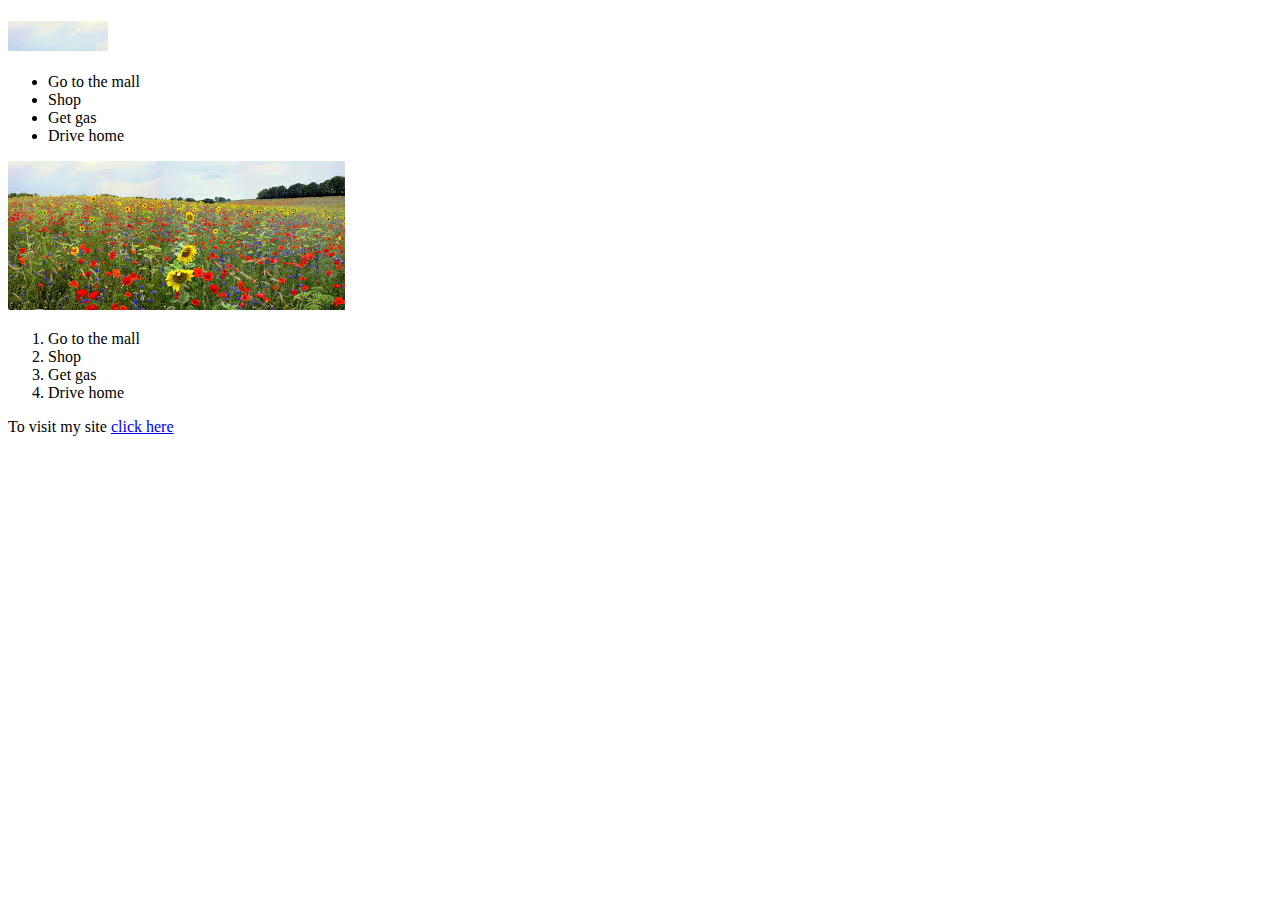
<file: index.htm>
<!DOCTYPE html>
<html>
    <head>
        <title>My First Website</title>
        <meta charset="utf-8">
        <link rel="stylesheet" href="css/index.css">
    </head>
    
    <body>
            <h1>Flowry#</h1>
            <ul>
                <li>Go to the mall</li>
                <li>Shop</li>
                <li>Get gas</li>
                <li>Drive home</li>
            </ul>
            <img src="img/Flower1.jpeg" alt="Field of flower" />
            <ol>
                <li>Go to the mall</li>
                <li>Shop</li>
                <li>Get gas</li>
                <li>Drive home</li>
            </ol>
            <p>To visit my site <a href="mysite.htm">click here</a></p>
    </body>
</html>
</file>
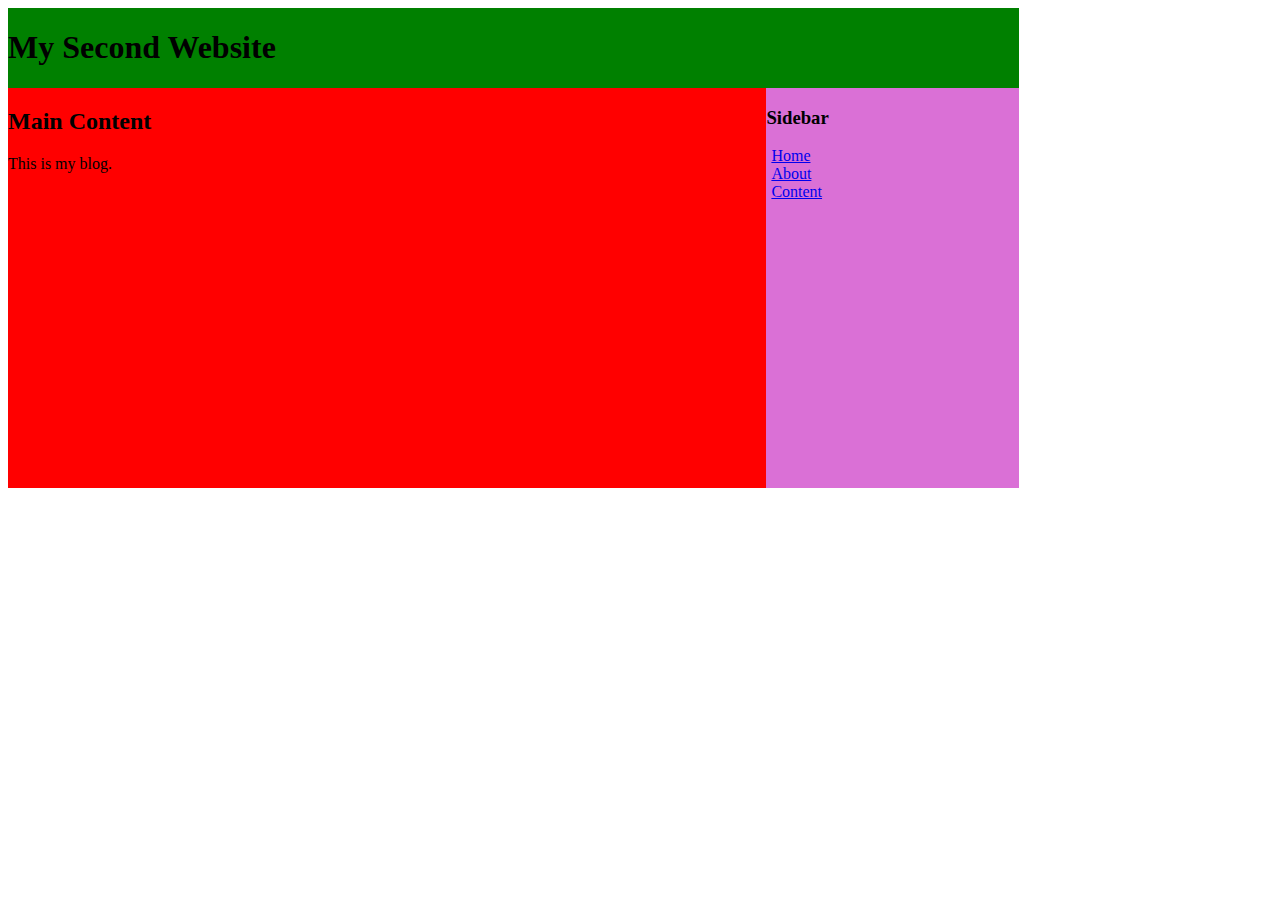
<file: blog.htm>
<!DOCTYPE html>
<html>
<head>
    <meta charset="UTF-8">
    <title>2nd Website</title>
    <link rel="stylesheet" href="css/blog.css">
</head>
<body>
    <div class="wrap">
        <h1>My Second Website</h1>
        <div class="content">
            <h2>Main Content</h2>
            <p>This is my blog.</p>
        </div>
        <aside>
            <h3>Sidebar</h3>
            <ul>
                <li>
                    <a href="#">Home</a>
                </li>
                <li>
                    <a href="#">About</a>
                </li>
                <li>
                    <a href="#">Content</a>
                </li>
            </ul>
        </aside>
    </div>
</body>
</html>
</file>
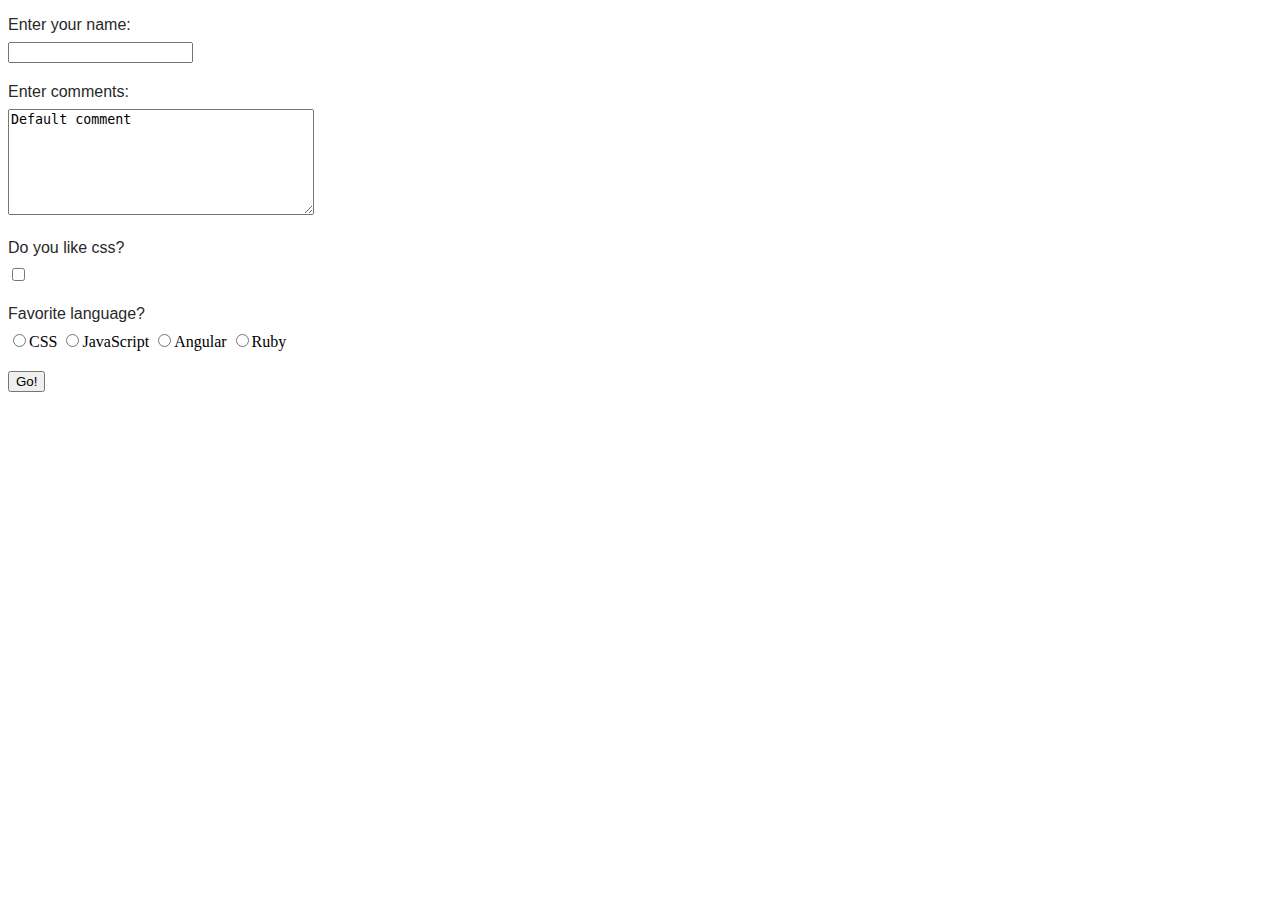
<file: form.htm>
<!DOCTYPE html>
<html>
<head>
    <meta charset="UTF-8">
    <link rel="stylesheet" href="css/form.css">
    <title>Forms</title>
</head>
<body>
    <form action="" method="get">
        <ul>
            <li>
                    <label for="name">Enter your name:</label>
                    <input id="name" name="name" />
            </li>
            <li>
                    <label for="comments">Enter comments:</label>
                    <textarea name="comments" id="comments">Default comment</textarea>
            </li>
            <li>
                    <label for="css">Do you like css?</label>
                    <input type="checkbox" name="css" id="css" />
            </li>
            <li>
                <label for="">Favorite language?</label>
                <input type="radio" />CSS
                <input type="radio" />JavaScript
                <input type="radio" />Angular
                <input type="radio" />Ruby
            </li>
            <li>
                    <input type="submit" value="Go!" />
            </li>
        </ul>    
    </form>
</body>
</html>
</file>
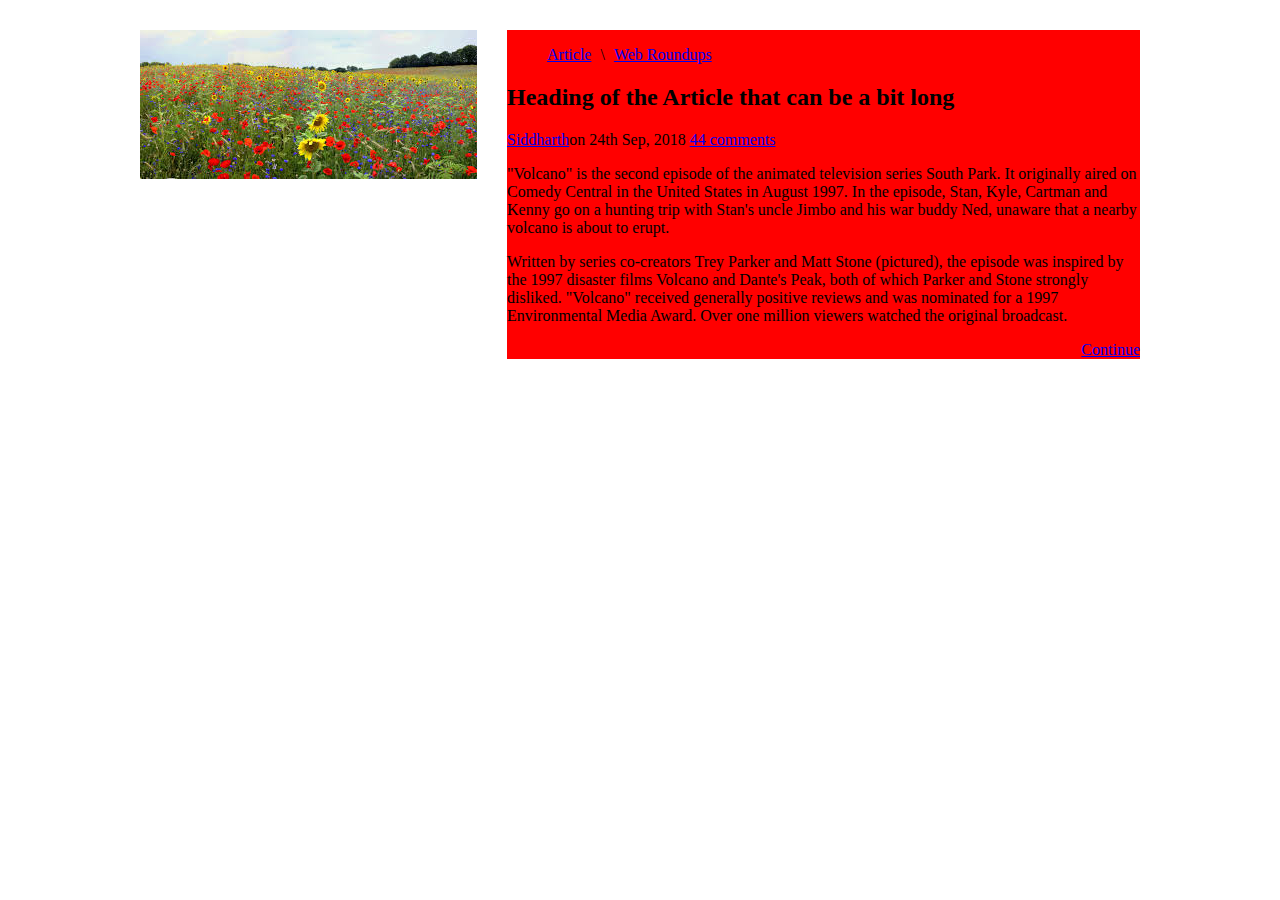
<file: fragment.htm>
<!DOCTYPE html>
<html lang="en">
<head>
    <meta charset="UTF-8">
    <title>Fragment</title>
    <link rel="stylesheet" href="css/fragment.css">
</head>
<body>
    <article>
        <div class="postimg">
            <a href="#">
                <img src="img/Flower1.jpeg" alt="Heading of the Article that can be a bit long">
            </a>
        </div>
        <div class="asdf">
            <ul>
                <li>
                    <a href="#">Article</a>
                </li>
                <li>
                    <a href="#">Web Roundups</a>
                </li>
            </ul>
            <h2>Heading of the Article that can be a bit long</h2>
            <p>
                <a href="#">Siddharth</a>on 24th Sep, 2018 <a href="#">44 comments</a>
            </p>
            <div class="body">
                <p>
                    "Volcano" is the second episode of the animated television series South Park.
                    It originally aired on Comedy Central in the United States in August 1997.
                    In the episode, Stan, Kyle, Cartman and Kenny go on a hunting trip with Stan's uncle Jimbo and his war buddy Ned, unaware that a nearby volcano is about to erupt.
                </p>
                <p>
                    Written by series co-creators Trey Parker and Matt Stone (pictured), the episode was inspired by the 1997 disaster films Volcano and Dante's Peak, both of which Parker and Stone strongly disliked.
                    "Volcano" received generally positive reviews and was nominated for a 1997 Environmental Media Award.
                    Over one million viewers watched the original broadcast.
                </p>
                <a href="#" class="continue">Continue</a>
            </div>
        </div>
    </article>
    
</body>
</html>
</file>
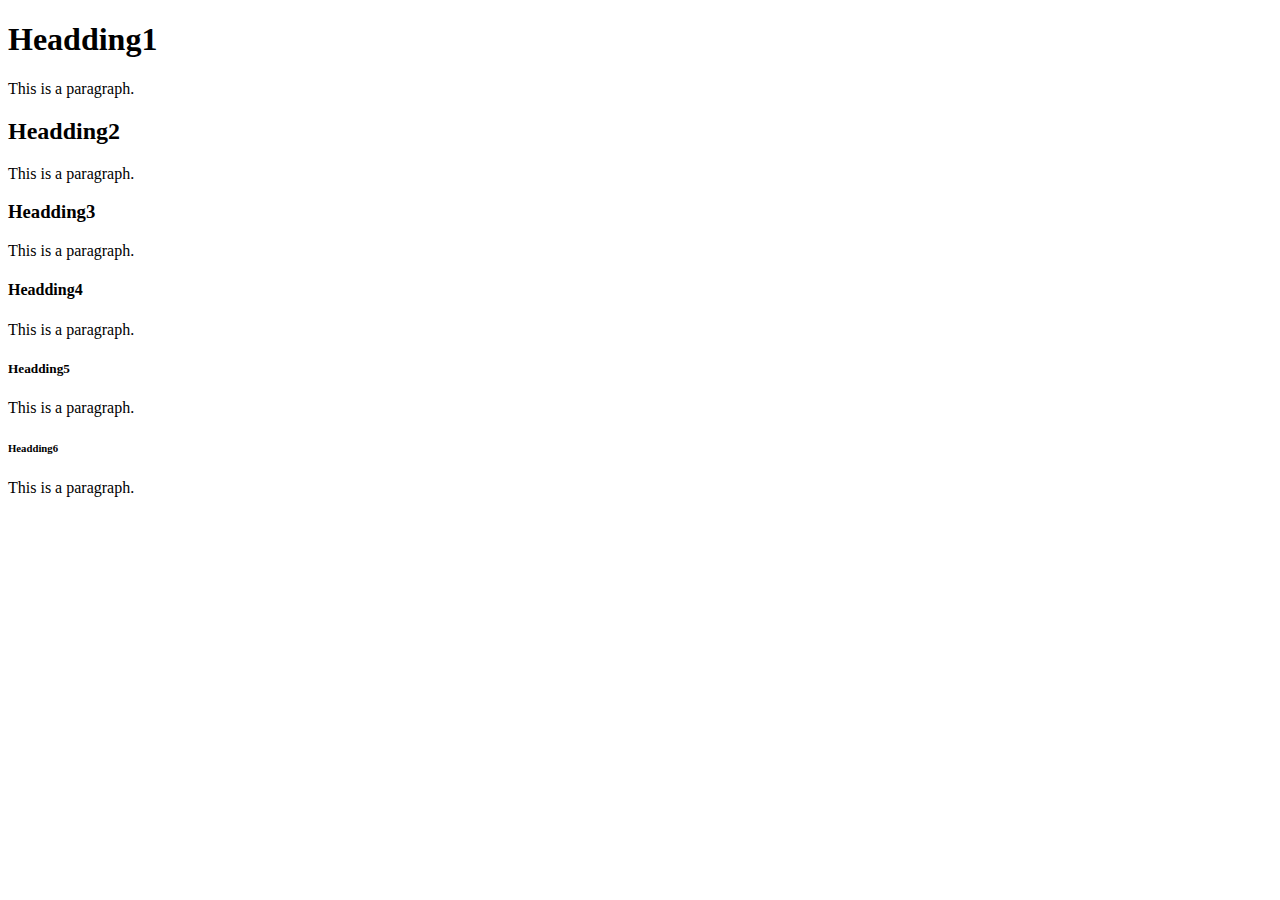
<file: heading.htm>
<!DOCTYPE html>
<html lang="en">
<head>
    <meta charset="UTF-8">
    <meta name="viewport" content="width=device-width, initial-scale=1.0">
    <meta http-equiv="X-UA-Compatible" content="ie=edge">
    <title>Diff types of headings</title>
</head>
<body>
    <h1>Headding1</h1>
    <p>This is a paragraph.</p>
    <h2>Headding2</h2>
    <p>This is a paragraph.</p>
    <h3>Headding3</h3>
    <p>This is a paragraph.</p>
    <h4>Headding4</h4>
    <p>This is a paragraph.</p>
    <h5>Headding5</h5>
    <p>This is a paragraph.</p>
    <h6>Headding6</h6>
    <p>This is a paragraph.</p>
</body>
</html>
</file>
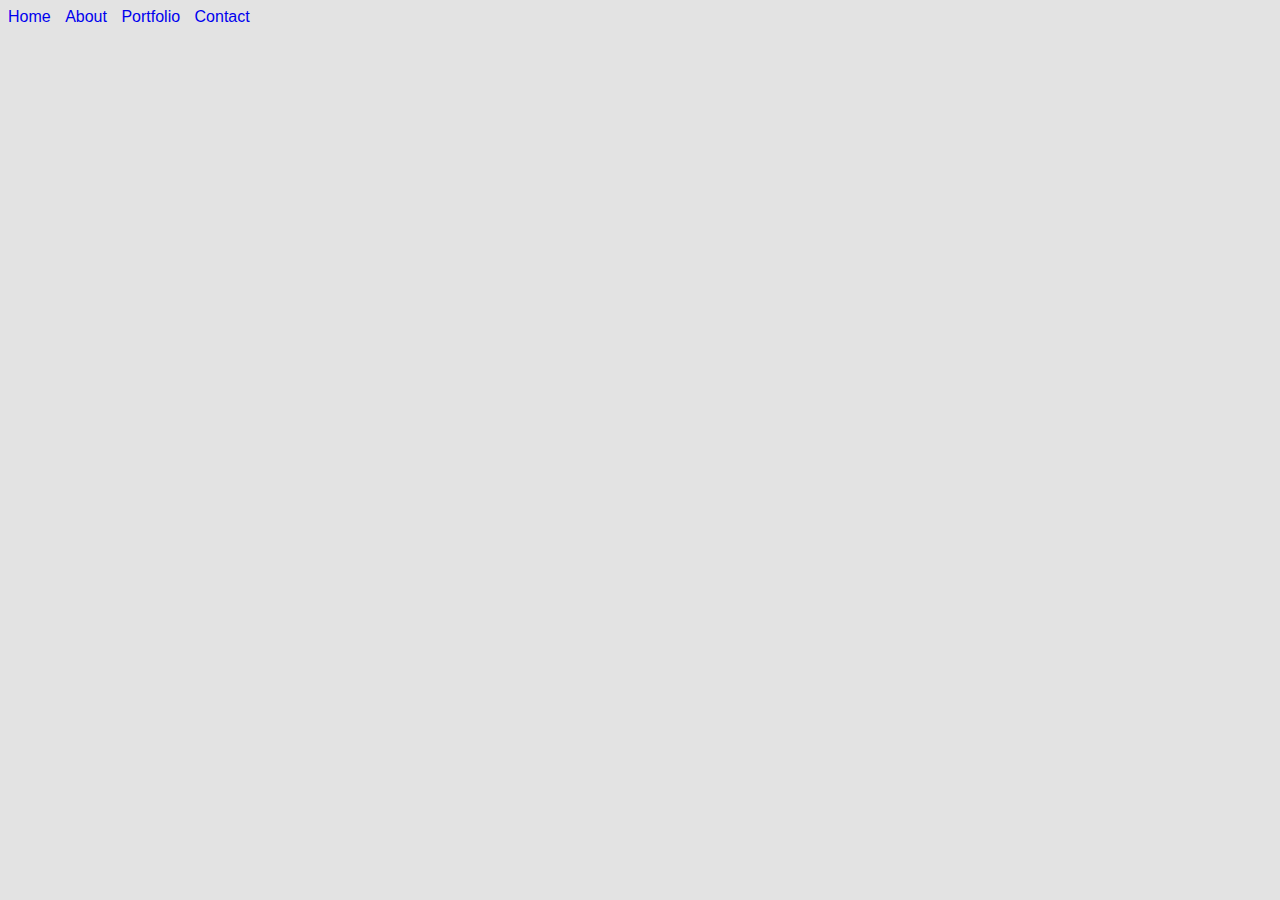
<file: nav.htm>
<!DOCTYPE html>
<html lang="en">
<head>
    <meta charset="UTF-8">
    <link rel="stylesheet" href="css/nav.css">
    <title>Navigation</title>
</head>
<body>
    <li><a href="#">Home</a></li>
    <li><a href="#">About</a></li>
    <li><a href="#">Portfolio</a></li>
    <li><a href="#">Contact</a></li>
</body>
</html>
</file>
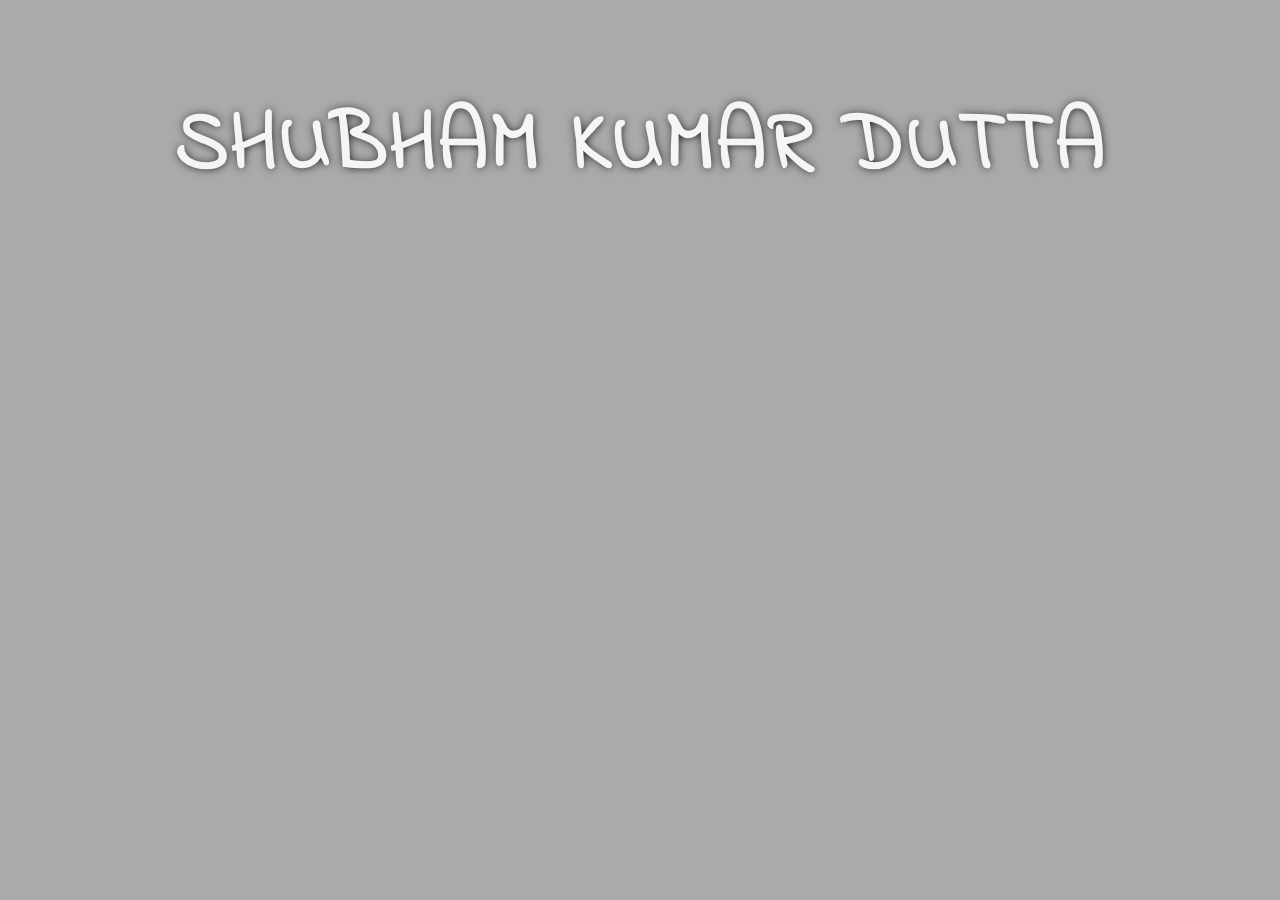
<file: typography.htm>
<!DOCTYPE html>
<html lang="en">
<head>
    <meta charset="UTF-8">
    <link href="https://fonts.googleapis.com/css?family=Indie+Flower" rel="stylesheet">
    <link rel="stylesheet" href="css/typography.css">
    <title>Typograpy</title>
</head>
<body>
    <h1>Shubham Kumar Dutta</h1>
</body>
</html>
</file>
<file: css/index.css>
h1 {
    background: url(../img/Flower1.jpeg);
    text-indent: -999px;
    width: 100px;
    height: 30px;
}
</file>
<file: css/blog.css>
.wrap {
    min-width: 600px;
    width: 80%;
    background: green;
    overflow: hidden;
}
.content {
    width: 75%;
    background: red;
    float: left;
}
aside {
    width: 25%;
    background: orchid;
    float: right;
}
.content,aside {
    height: 400px;
}
aside ul{
    padding-left: 5px;
    list-style: none;
}
</file>
<file: css/form.css>
form li {
    list-style: none;
    padding-bottom: 20px;
}
form ul {
    padding-left: 0;
}
label {
    display: block;
    cursor: pointer;
    color: #292929;
    font-family: sans-serif;
    padding-bottom: 8px;
}
textarea {
    width: 300px;
    height: 100px;
}
</file>
<file: css/fragment.css>
body {
    margin: 30px auto;
    width: 1000px;
}
.postimg {
    float: left;
    padding-right: 30px;
}
.asdf {
    background: red;
    width: 633px;
    float: right;
}
li {
    display: inline;
}
li:after {
    content: '\\';
    padding: 0 5px;
}
li:last-child:after {
    content: none;
}
.continue {
    float: right;
}
</file>
<file: css/nav.css>
body {
    font-family: sans-serif;
    background: #e3e3e3;
}
li {
    display: inline;
}
a {
    text-decoration: none;
    padding-right: 10px;
}
a:hover {
    text-decoration: underline;
    color: aqua;
    font-size: 24px;
}
</file>
<file: css/typography.css>
body {
    background: #aaa;
}
h1 {
    font-size: 120px;
    text-align: center;
    font-family: 'Indie Flower', cursive;
    margin-top: 50px;
    letter-spacing: normal;
    color: whitesmoke;
    text-transform: lowercase;
    text-shadow: 1px 1px 10px black,
                 2px 2px 10px white;
    font-variant: small-caps;
}
</file>
